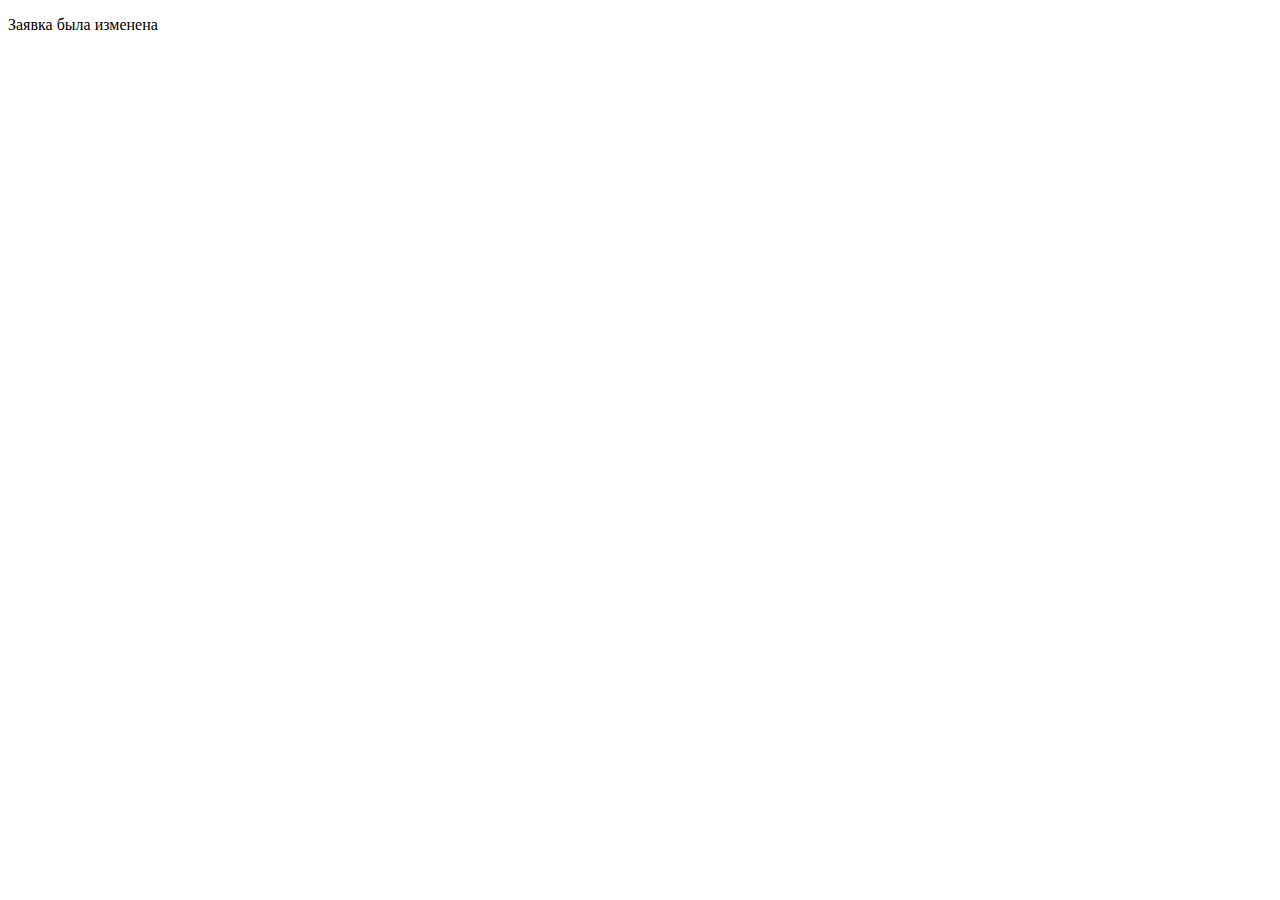
<file: templates/mails/change.html>
<!DOCTYPE html>
<html lang="en">
<head>
	<meta charset="UTF-8">
	<meta name="viewport" content="width=device-width, initial-scale=1.0">
	<title>Document</title>
</head>
<body>
	<p>Заявка была изменена</p>
</body>
</html>
</file>
